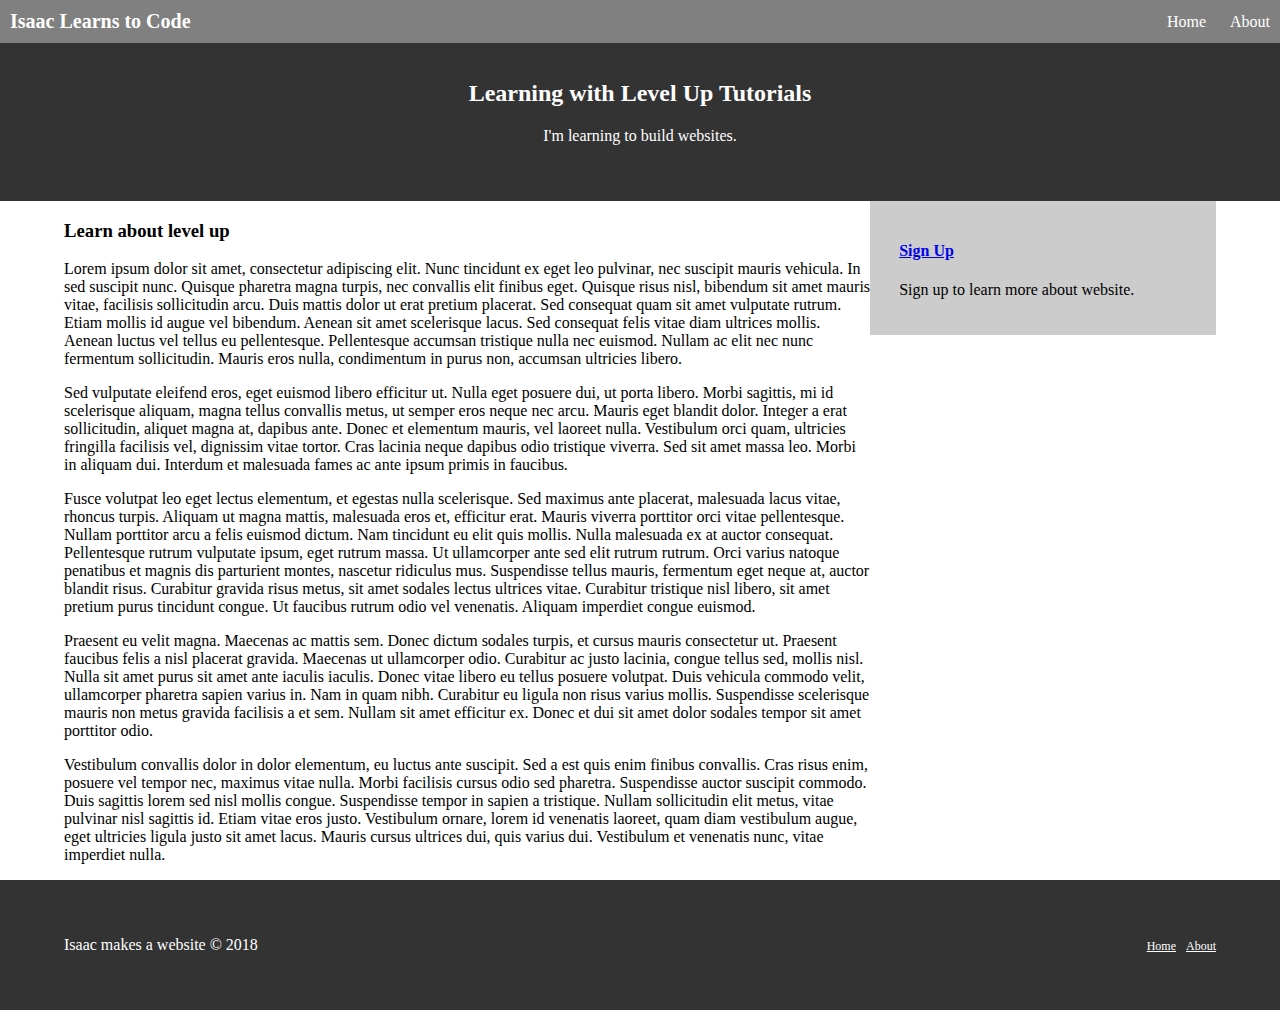
<file: index.html>
<!DOCTYPE html>
<html>
<head>
	<title>Isaac Learns to Code</title>
	<link rel="stylesheet" type="text/css" href="main.css">
</head>
<body>
	<header class="site-header clearfix">
		<h1>Isaac Learns to Code</h1>
		<nav class="main-nav">
			<ul>
				<li><a href="index.html">Home</a></li>
				<li><a href="about.html">About</a></li>
			</ul>
		</nav>
	</header>
	<main>
		<section class="billboard">
			<h2>Learning with Level Up Tutorials</h2>
			<p id="main-text" class="intro-text">
				I'm learning to build websites.
			</p>
		</section>
		<div class="column-wrapper clearfix">
			<section class="main-col">
				<h3>Learn about level up</h3>
				<p>
					Lorem ipsum dolor sit amet, consectetur adipiscing elit. Nunc tincidunt ex eget leo pulvinar, nec suscipit mauris vehicula. In sed suscipit nunc. Quisque pharetra magna turpis, nec convallis elit finibus eget. Quisque risus nisl, bibendum sit amet mauris vitae, facilisis sollicitudin arcu. Duis mattis dolor ut erat pretium placerat. Sed consequat quam sit amet vulputate rutrum. Etiam mollis id augue vel bibendum. Aenean sit amet scelerisque lacus. Sed consequat felis vitae diam ultrices mollis. Aenean luctus vel tellus eu pellentesque. Pellentesque accumsan tristique nulla nec euismod. Nullam ac elit nec nunc fermentum sollicitudin. Mauris eros nulla, condimentum in purus non, accumsan ultricies libero.
				</p>
				<p>
					 Sed vulputate eleifend eros, eget euismod libero efficitur ut. Nulla eget posuere dui, ut porta libero. Morbi sagittis, mi id scelerisque aliquam, magna tellus convallis metus, ut semper eros neque nec arcu. Mauris eget blandit dolor. Integer a erat sollicitudin, aliquet magna at, dapibus ante. Donec et elementum mauris, vel laoreet nulla. Vestibulum orci quam, ultricies fringilla facilisis vel, dignissim vitae tortor. Cras lacinia neque dapibus odio tristique viverra. Sed sit amet massa leo. Morbi in aliquam dui. Interdum et malesuada fames ac ante ipsum primis in faucibus.
				</p>
				<p>
					Fusce volutpat leo eget lectus elementum, et egestas nulla scelerisque. Sed maximus ante placerat, malesuada lacus vitae, rhoncus turpis. Aliquam ut magna mattis, malesuada eros et, efficitur erat. Mauris viverra porttitor orci vitae pellentesque. Nullam porttitor arcu a felis euismod dictum. Nam tincidunt eu elit quis mollis. Nulla malesuada ex at auctor consequat. Pellentesque rutrum vulputate ipsum, eget rutrum massa. Ut ullamcorper ante sed elit rutrum rutrum. Orci varius natoque penatibus et magnis dis parturient montes, nascetur ridiculus mus. Suspendisse tellus mauris, fermentum eget neque at, auctor blandit risus. Curabitur gravida risus metus, sit amet sodales lectus ultrices vitae. Curabitur tristique nisl libero, sit amet pretium purus tincidunt congue. Ut faucibus rutrum odio vel venenatis. Aliquam imperdiet congue euismod.
				</p>
				<p>
					Praesent eu velit magna. Maecenas ac mattis sem. Donec dictum sodales turpis, et cursus mauris consectetur ut. Praesent faucibus felis a nisl placerat gravida. Maecenas ut ullamcorper odio. Curabitur ac justo lacinia, congue tellus sed, mollis nisl. Nulla sit amet purus sit amet ante iaculis iaculis. Donec vitae libero eu tellus posuere volutpat. Duis vehicula commodo velit, ullamcorper pharetra sapien varius in. Nam in quam nibh. Curabitur eu ligula non risus varius mollis. Suspendisse scelerisque mauris non metus gravida facilisis a et sem. Nullam sit amet efficitur ex. Donec et dui sit amet dolor sodales tempor sit amet porttitor odio.
				</p>
				<p>
					Vestibulum convallis dolor in dolor elementum, eu luctus ante suscipit. Sed a est quis enim finibus convallis. Cras risus enim, posuere vel tempor nec, maximus vitae nulla. Morbi facilisis cursus odio sed pharetra. Suspendisse auctor suscipit commodo. Duis sagittis lorem sed nisl mollis congue. Suspendisse tempor in sapien a tristique. Nullam sollicitudin elit metus, vitae pulvinar nisl sagittis id. Etiam vitae eros justo. Vestibulum ornare, lorem id venenatis laoreet, quam diam vestibulum augue, eget ultricies ligula justo sit amet lacus. Mauris cursus ultrices dui, quis varius dui. Vestibulum et venenatis nunc, vitae imperdiet nulla. 
				</p>
			</section>
			<aside class="sidebar-col">
				<h4><a href="signup.html">Sign Up</a></h4>
				<p>
					Sign up to learn more about website.
				</p>
			</aside>
		</div>
	</main>
	<footer id="footer" class="main-footer clearfix">
		<p class="copywrite">
			Isaac makes a website &copy; 2018
		</p>
		<ul class="footer-nav clearfix">
			<li><a href="index.html">Home</a></li>
			<li><a href="about.html">About</a></li>
		</ul>
	</footer>
</body>
</html>
</file>
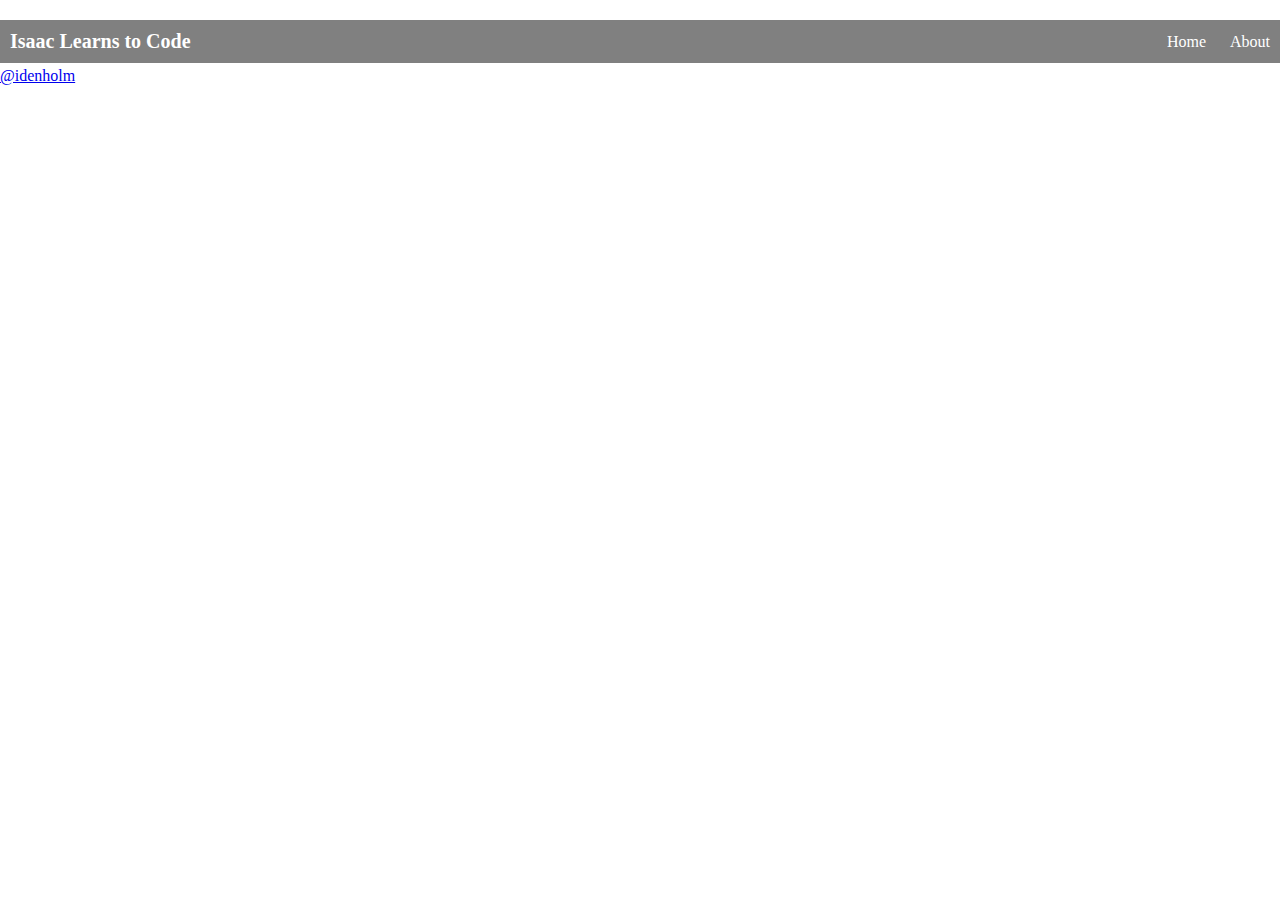
<file: about.html>
<!DOCTYPE html>
<html>
<head>
	<title>About</title>
	<link rel="stylesheet" type="text/css" href="main.css">
</head>
<body>
	<header class="site-header clearfix">
		<h1>Isaac Learns to Code</h1>
		<nav class="main-nav">
			<ul>
				<li><a href="index.html">Home</a></li>
				<li><a href="about.html">About</a></li>
			</ul>
		</nav>
	</header>
	<main>
		<h2>Twitter: </h2>
		<p><a href="https://twitter.com/Idenholm">@idenholm</a></p>
	</main>
</body>
</html>
</file>
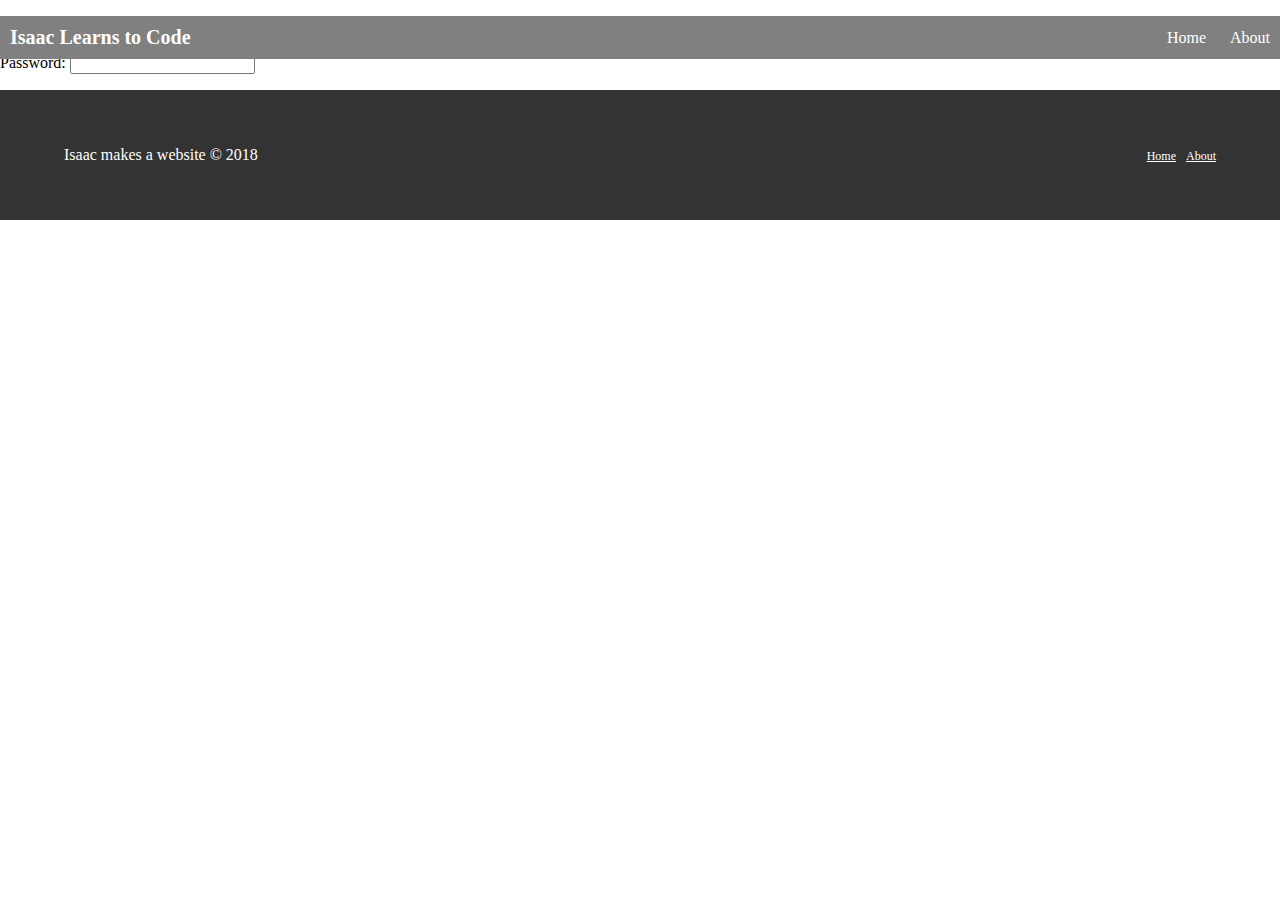
<file: signup.html>
<!DOCTYPE html>
<html>
<head>
	<title>Isaac Learns to Code</title>
	<link rel="stylesheet" type="text/css" href="main.css">
</head>
<body>
	<header class="site-header clearfix">
		<h1>Isaac Learns to Code</h1>
		<nav class="main-nav">
			<ul>
				<li><a href="index.html">Home</a></li>
				<li><a href="about.html">About</a></li>
			</ul>
		</nav>
	</header>
	<main>
		<form action="something.php" method="post">
			<p>Username:
				<input type="text" name="username">
			</p>
			<p>Password:
				<input type="Password" name="password">
			</p>
		</form>
	</main>
	<footer id="footer" class="main-footer clearfix">
		<p class="copywrite">
			Isaac makes a website &copy; 2018
		</p>
		<ul class="footer-nav clearfix">
			<li><a href="index.html">Home</a></li>
			<li><a href="about.html">About</a></li>
		</ul>
	</footer>
</body>
</html>
</file>
<file: main.css>
html {
	margin: 0;
}
body {
	margin: 0;
}
.clearfix:after {
  visibility: hidden;
  display: block;
  font-size: 0;
  content: " ";
  clear: both;
  height: 0;
}
.clearfix { display: inline-block; }
/* start commented backslash hack \*/
* html .clearfix { height: 1%; }
.clearfix { display: block; }
/* close commented backslash hack */
.site-header {
	background-color: grey;
	color: #fff;
	padding: 10px;
	position: fixed;
	width: 100%;
}
.site-header h1 {
	margin: 0;
	font-size: 20px;
	float: left;
}
.main-nav {
	float: right;
	margin-right: 10px;
}

.main-nav ul {
	list-style-type: none;
	margin: 0;
	padding: 3px 0 0 0;

}

.main-nav ul li {
	display: inline;
	padding: 0 10px;
}

.main-nav ul li a {
	text-decoration: none;
	color: #fff;
}

.billboard {
	background: #333;
	color: #fff;	
	text-align: center;
	padding: 80px 40px 40px 40px;
}

.billboard h2 {
	margin-top: 0;
}

.column-wrapper {
	width: 90%;
	margin: 0 auto;
}

.main-col {
	float: left;
	width: 70%;
}

.sidebar-col {
	background: #CCC;
	float: right;
	width: 25%;
	padding: 20px 2.5%;
}

.main-footer {
	background: #333;
	color: #FFF;
	padding: 40px 5%;

}

.main-footer a {
	color: #FFF;
	font-size: 12px;
}

.copywrite {
	float: left;
}

.footer-nav {
	list-style: none;
	float: right;
}

.footer-nav li {
	float: left;

}

.footer-nav li + li {
	margin-left: 10px;	
}
</file>
